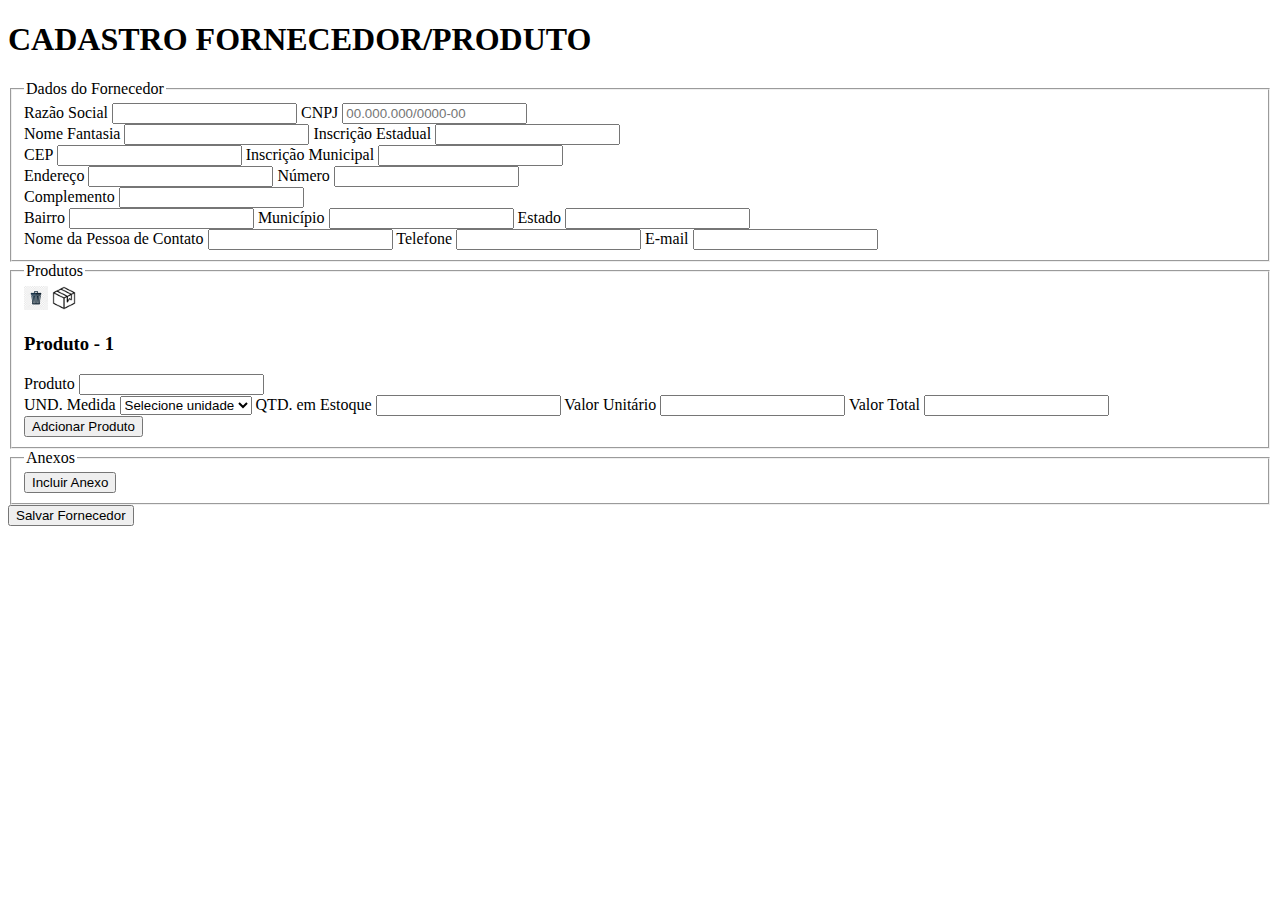
<file: index.html>
<!DOCTYPE html>
<html lang="en">
<head>
    <meta charset="UTF-8">
    <meta name="viewport" content="width=device-width, initial-scale=1.0">
    <title>Cadastro Fornecedor/Produto</title>
    <link rel="stylesheet" href="styles/style.css" />
</head>
<body>
    <!-- Div externa da pág  -->
    <div id="cadastro-fornecedor-produto">
        <h1>CADASTRO FORNECEDOR/PRODUTO</h1>

        <!-- seção que irá abrager os dados do fornecedor  -->
        <section id="dados-fornecedor">
            <!-- optei pelo fieldset para não precisar criar uma nova div
            o fieldset agrupa visualmente labels de um formulario -->
            <fieldset>
                <legend>Dados do Fornecedor</legend>

                <!-- formulário para cadastro dos dados do fornecedor com cada campo requisitado e a sua obrigatoriedade atarvés do required -->
                <form id="form-fornecedor">

                    <div id="form-row">
                        <label for="razao-social">Razão Social</label>
                        <input type="text" id="razao-social" name="razaoSocial" required />
                        
                        <label for="cnpj">CNPJ</label>
                        <!-- placeholder colocado para o usuário saber o formato que deverá digitar o CNPJ/ Se houver tempo, colocar o formato de forma automática no campo -->
                        <input type="text" id="cnpj" name="cnpj" required placeholder="00.000.000/0000-00"/>
                    </div>

                    <div id="form-row">
                        <label for="nome-fantasia">Nome Fantasia</label>
                        <input type="text" id="nome-fantasia" name="nomeFantasia" required />
                        
                        <label for="inscricao-estadual">Inscrição Estadual</label>
                        <input type="text" id="inscricao-estadual" name="inscricaoEstadual" />
                    </div>

                    <div id="form-row">
                        <label for="cep">CEP</label>
                        <!-- placeholder colocado para o usuário saber o formato que deverá digitar o CNPJ/ Se houver tempo, colocar o formato de forma automática no campo -->
                        <input type="text" id="cep" name="cep"/>
                        
                            <label for="inscricao-municipal">Inscrição Municipal</label>
                        <input type="text" id="inscricao-municipal" name="inscricaoMunicipal" />
                    </div>

                    <div id="form-row">
                        <label for="endereco">Endereço</label>
                        <input type="text" id="endereco" name="endereco" />
                    
                        <label for="numero">Número</label>
                        <input type="text" id="numero" name="numero" />
                    </div>

                    <div id="form-group">
                        <label for="complemento">Complemento</label>
                        <input type="text" id="complemento" name="complemento" />
                    </div>

                    <div id="form-row">
                        <label for="bairro">Bairro</label>
                        <input type="text" id="bairro" name="bairro" />

                        <label for="municipio">Município</label>
                        <input type="text" id="municipio" name="municipio" />

                         <label for="estado">Estado</label>
                        <input type="text" id="estado" name="estado" />
                    </div>

                    <div id="form-row">
                        <label for="contato">Nome da Pessoa de Contato</label>
                        <input type="text" id="contato" name="contato" required />

                        <label for="telefone">Telefone</label>
                        <input type="text" id="telefone" name="telefone" required />
                        
                        <label for="email">E-mail</label>
                        <input type="text" id="email" name="email" />
                    </div>
                </form>
            </fieldset>
        </section>

        <section id="produtos">
            <fieldset>
                <legend>Produtos</legend>
                <div id="produtos-container"></div>
                <button type="button" id="adicionar-produto">Adcionar Produto</button>
            </fieldset>
        </section>

        <!-- seção de Anexos  -->
         <section id="anexos">
            <fieldset>
                <legend>Anexos</legend>
                 <div class="lista-anexos"></div>
                <!-- botão de adc anexo  -->
                <button type= "button" id="adicionar-anexo">Incluir Anexo</button>
            </fieldset>
         </section>
        
        <div class="envio-form">
            <!-- botão de adc fornecedor  -->
            <button type= "submit" id="salvar-fornecedor">Salvar Fornecedor</button>
        </div> 
    </div>

<!-- Modal de Loading (simples) -->
<div id="modal-loading" class="modal-loading hidden">
Enviando dados, aguarde...
</div>

<script src="script.js"></script>
</body>
</html>
</file>
<file: styles/style.css>
.modal-loading {
  position: fixed;
  top: 40%;
  left: 50%;
  transform: translate(-50%, -50%);
  background-color: #ffffff;
  padding: 20px 30px;
  border: 1px solid #ccc;
  border-radius: 6px;
  box-shadow: 0 0 10px rgba(0,0,0,0.1);
  font-family: sans-serif;
  font-size: 16px;
  z-index: 9999;
}

.modal-loading.hidden {
  display: none;
}
</file>
